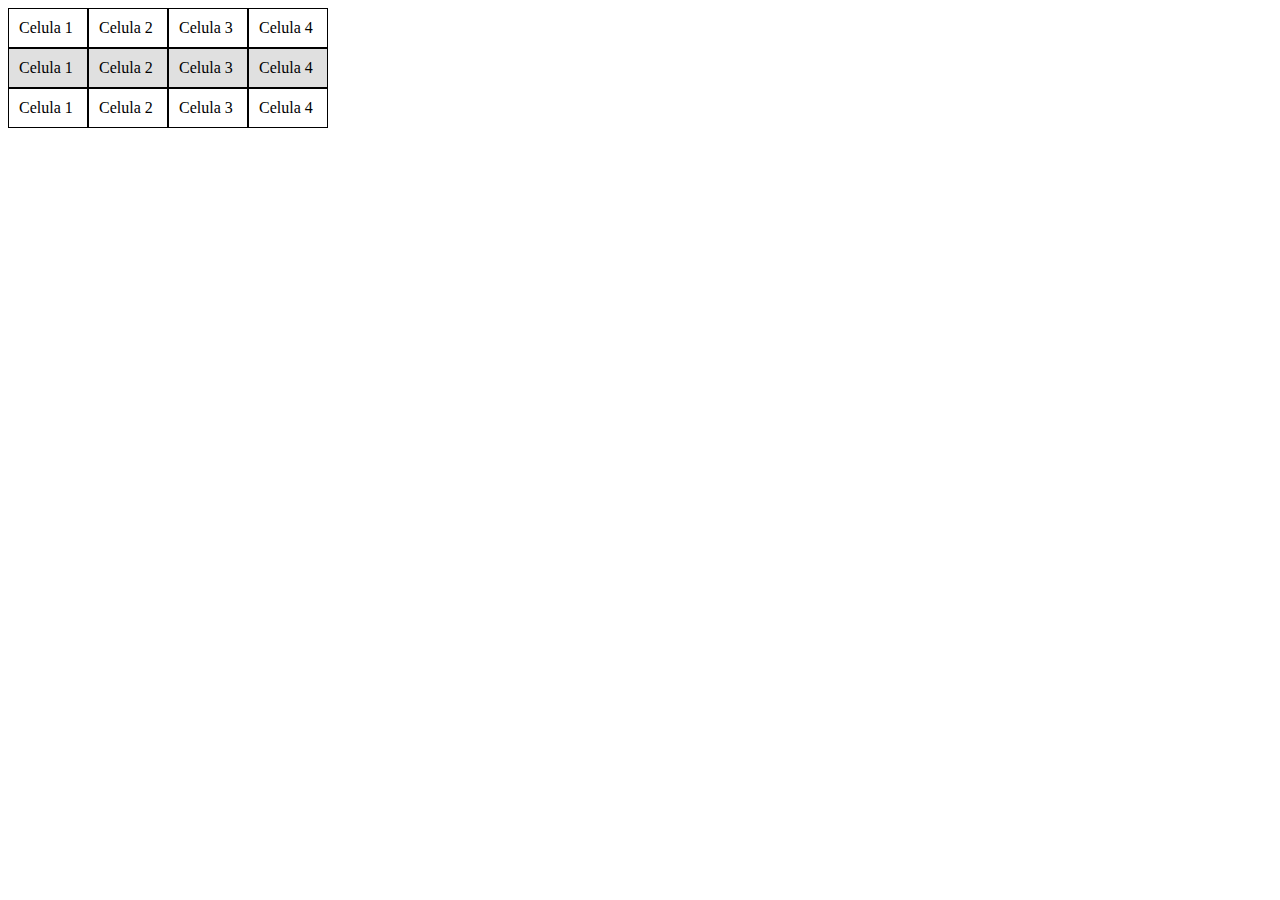
<file: atividade 01/index.html>
<!DOCTYPE html>
<html lang="pt-BR">

<head>
    <meta charset="UTF-8">
    <meta http-equiv="X-UA-Compatible" content="IE=edge">
    <meta name="viewport" content="width=device-width, initial-scale=1.0">
    <title>Atividade01 da aula 05 de CSS</title>

    <style>
        .tabela {
            display: grid;
            grid-template-columns: 320px;
        }

        .linha {
            display: grid;
            grid-template-columns: repeat(4, 80px);
        }
        .Coluna {
            border: solid 1px;
            padding: 10px;
        }
        .linha:nth-child(even){
            background-color: #E0E0E0;
        }
    </style>
</head>

<body>

    <div class="tabela">
        <div class="linha">
            <div class="Coluna">Celula 1</div>
            <div class="Coluna">Celula 2</div>
            <div class="Coluna">Celula 3</div>
            <div class="Coluna">Celula 4</div>
        </div>
        <div class="linha">
            <div class="Coluna">Celula 1</div>
            <div class="Coluna">Celula 2</div>
            <div class="Coluna">Celula 3</div>
            <div class="Coluna">Celula 4</div>
        </div>
        <div class="linha">
            <div class="Coluna">Celula 1</div>
            <div class="Coluna">Celula 2</div>
            <div class="Coluna">Celula 3</div>
            <div class="Coluna">Celula 4</div>
        </div>
    </div>

</body>

</html>
</file>
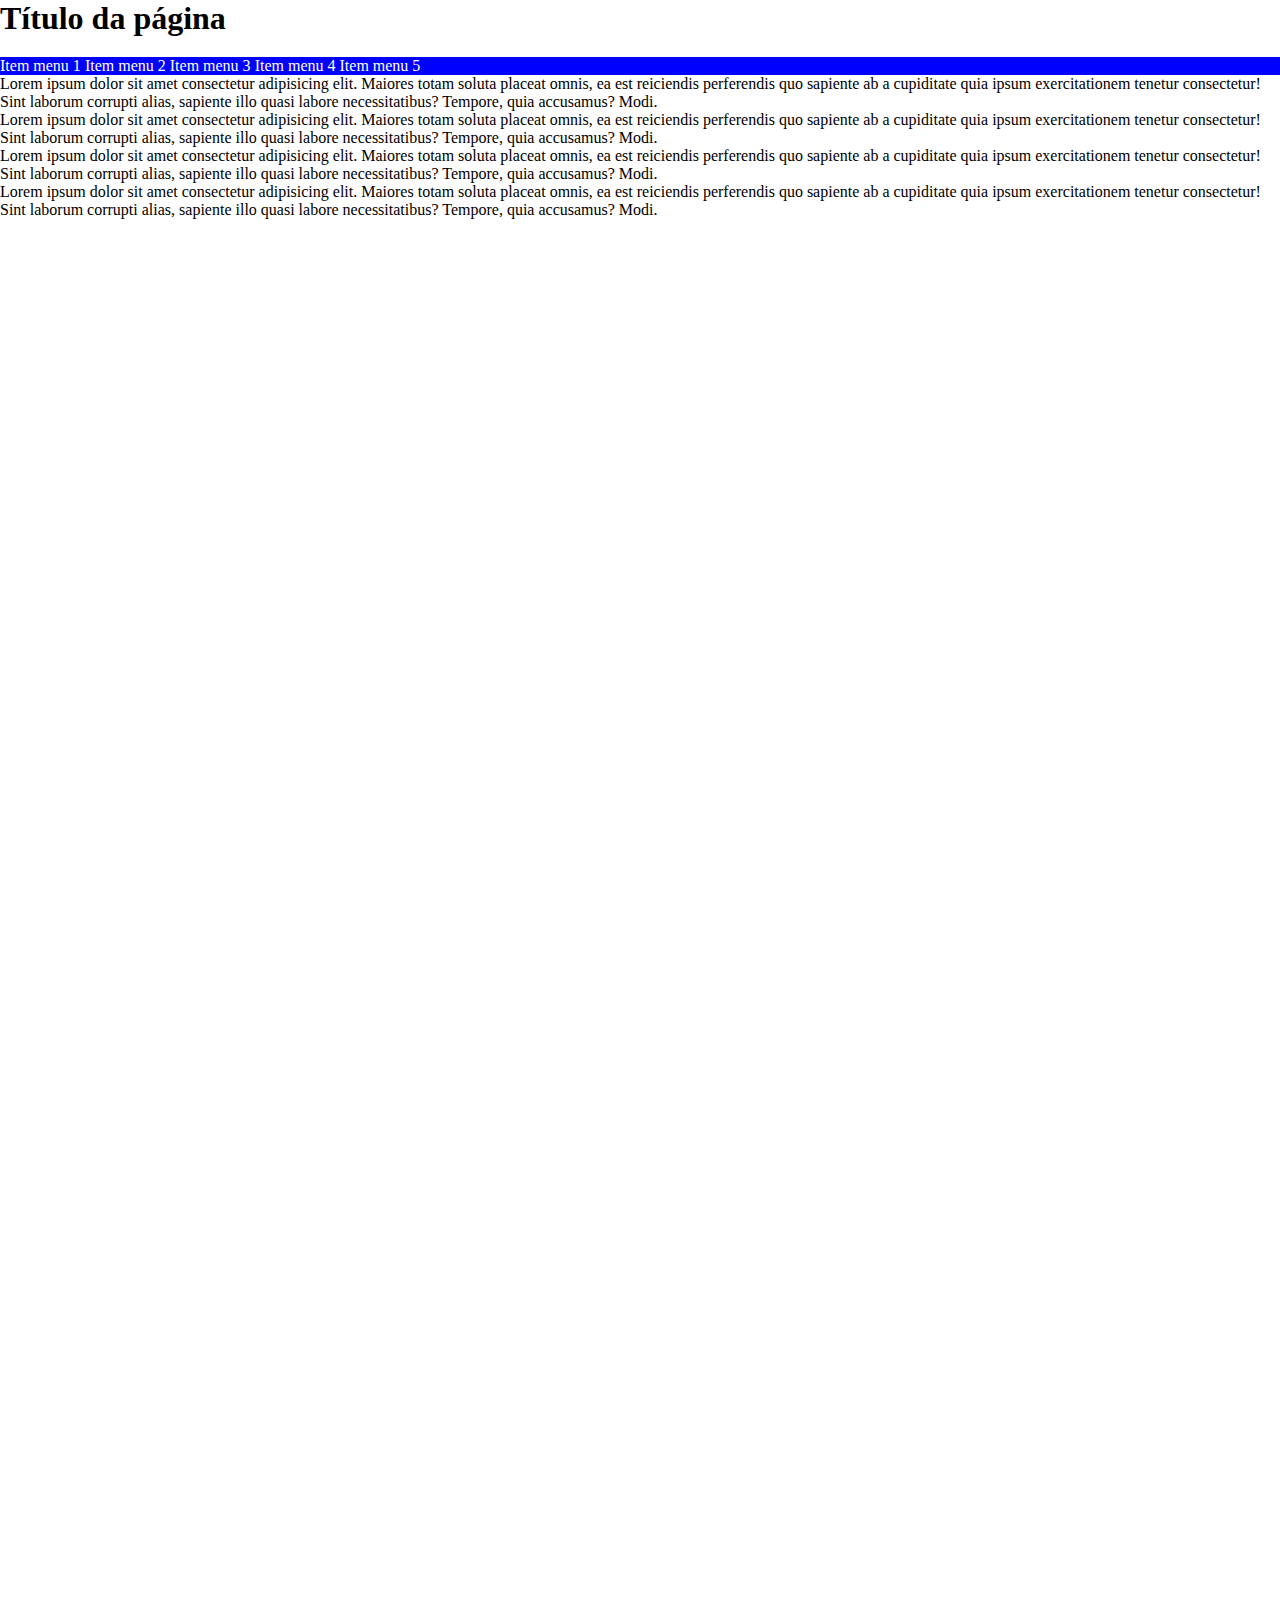
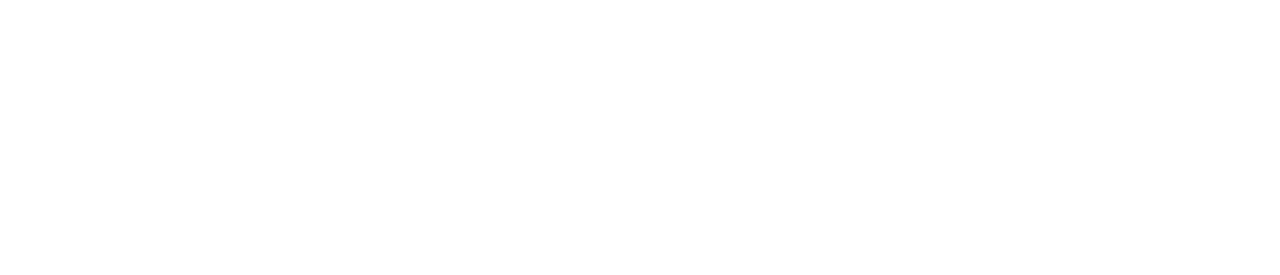
<file: atividade 02/index.html>
<!DOCTYPE html>
<html lang="pt-BR">
<head>
    <meta charset="UTF-8">
    <meta http-equiv="X-UA-Compatible" content="IE=edge">
    <meta name="viewport" content="width=device-width, initial-scale=1.0">
    <title>Atividade 02 da aula 05 de CSS</title>
    <style>
        *{
            margin: 0;padding: 0;border: 0;
        }
        main{
            height: 200vh;
        }
        nav{
            margin-top: 20px;
            position: sticky;
            top: 0;
            background: blue;
        }
        nav > ul > li {
            display: inline;
            color: #FFF;
        }
    </style>
</head>
<body>
    <h1>Título da página</h1>

    <nav>
        <ul class="menu">
            <li>Item menu 1</li>
            <li>Item menu 2</li>
            <li>Item menu 3</li>
            <li>Item menu 4</li>
            <li>Item menu 5</li>
        </ul>
    </nav>

    <main>
        <p>Lorem ipsum dolor sit amet consectetur adipisicing elit. Maiores totam soluta placeat omnis, ea est reiciendis perferendis quo sapiente ab a cupiditate quia ipsum exercitationem tenetur consectetur! Sint laborum corrupti alias, sapiente illo quasi labore necessitatibus? Tempore, quia accusamus? Modi.</p>
        <p>Lorem ipsum dolor sit amet consectetur adipisicing elit. Maiores totam soluta placeat omnis, ea est reiciendis perferendis quo sapiente ab a cupiditate quia ipsum exercitationem tenetur consectetur! Sint laborum corrupti alias, sapiente illo quasi labore necessitatibus? Tempore, quia accusamus? Modi.</p>
        <p>Lorem ipsum dolor sit amet consectetur adipisicing elit. Maiores totam soluta placeat omnis, ea est reiciendis perferendis quo sapiente ab a cupiditate quia ipsum exercitationem tenetur consectetur! Sint laborum corrupti alias, sapiente illo quasi labore necessitatibus? Tempore, quia accusamus? Modi.</p>
        <p>Lorem ipsum dolor sit amet consectetur adipisicing elit. Maiores totam soluta placeat omnis, ea est reiciendis perferendis quo sapiente ab a cupiditate quia ipsum exercitationem tenetur consectetur! Sint laborum corrupti alias, sapiente illo quasi labore necessitatibus? Tempore, quia accusamus? Modi.</p>
    </main>
</body>
</html>
</file>
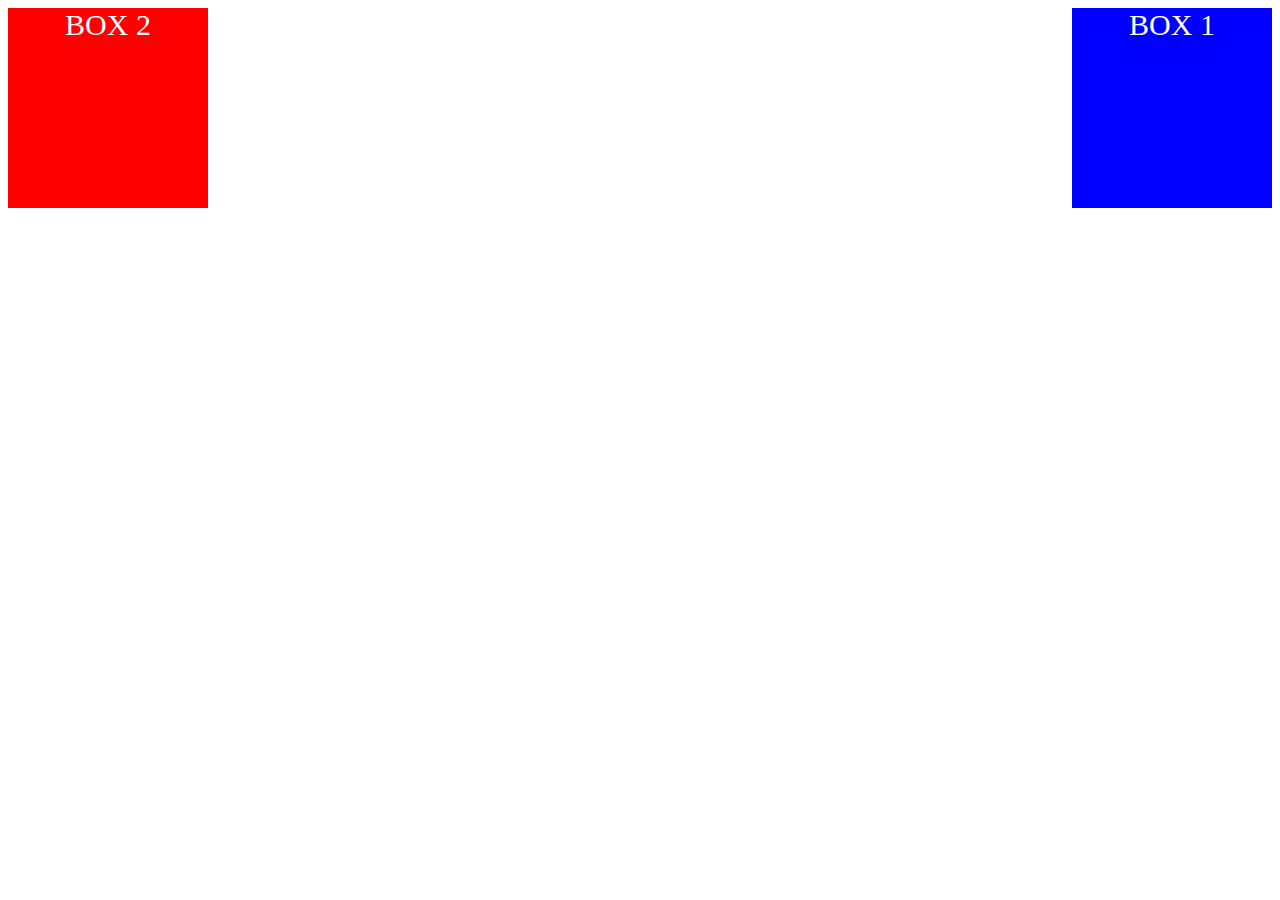
<file: atividade 03/index.html>
<!DOCTYPE html>
<html lang="en">
<head>
    <meta charset="UTF-8">
    <meta http-equiv="X-UA-Compatible" content="IE=edge">
    <meta name="viewport" content="width=device-width, initial-scale=1.0">
    <link rel="stylesheet" href="css/style.css">
    <title>Atividade 03 - Aula 05 de CSS </title>
</head>
<body>
    
    <div id="box1">BOX 1</div>
    <div id="box2">BOX 2</div>

</body>
</html>
</file>
<file: atividade 03/css/style.css>
#box1 {
    background-color: blue;
    width: 200px;
    height: 200px;
    color: white;
    text-align: center;
    font-size: 30px;
    float: right;
}

#box2 {
    background-color: red;
    width: 200px;
    height: 200px;
    color: white;
    text-align: center;
    font-size: 30px;
    float: left;
}
</file>
